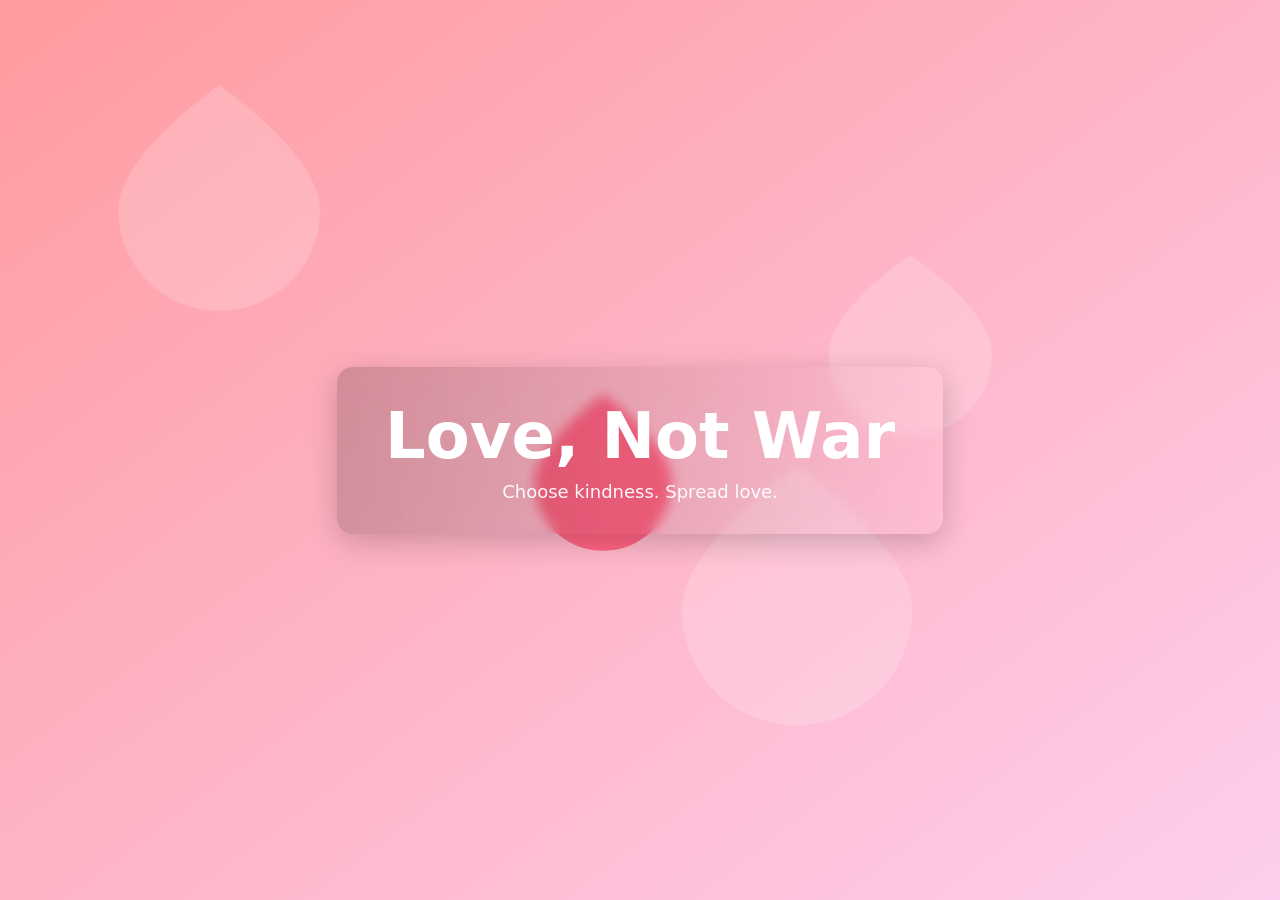
<file: index.html>
<!doctype html>
<html lang="en">
<head>
  <meta charset="utf-8">
  <meta name="viewport" content="width=device-width,initial-scale=1">
  <title>Love, Not War</title>
  <link rel="stylesheet" href="styles.css">
</head>
<body>
  <svg class="bg" xmlns="http://www.w3.org/2000/svg" viewBox="0 0 800 600" preserveAspectRatio="xMidYMid slice" aria-hidden="true">
    <defs>
      <linearGradient id="g" x1="0" x2="1" y1="0" y2="1">
        <stop offset="0" stop-color="#ff9a9e"/>
        <stop offset="1" stop-color="#fecfef"/>
      </linearGradient>
    </defs>
    <rect width="100%" height="100%" fill="url(#g)"/>
    <g fill="#fff" opacity="0.18">
      <path d="M200 150c0 35-28 63-63 63s-63-28-63-63c0-35 63-78 63-78s63 43 63 78z"/>
      <path d="M520 200c0 28-23 51-51 51s-51-23-51-51c0-28 51-62 51-62s51 34 51 62z" transform="translate(100,40)"/>
      <path d="M600 420c0 40-32 72-72 72s-72-32-72-72c0-40 72-90 72-90s72 50 72 90z" transform="translate(-30,-20)"/>
    </g>
    <g fill="#ff5a7a" opacity="0.9">
      <path d="M420 320c0 24-19 43-43 43s-43-19-43-43c0-24 43-55 43-55s43 31 43 55z"/>
    </g>
  </svg>

  <main>
    <h1>Love, Not War</h1>
    <p>Choose kindness. Spread love.</p>
  </main>
</body>
</html>
</file>
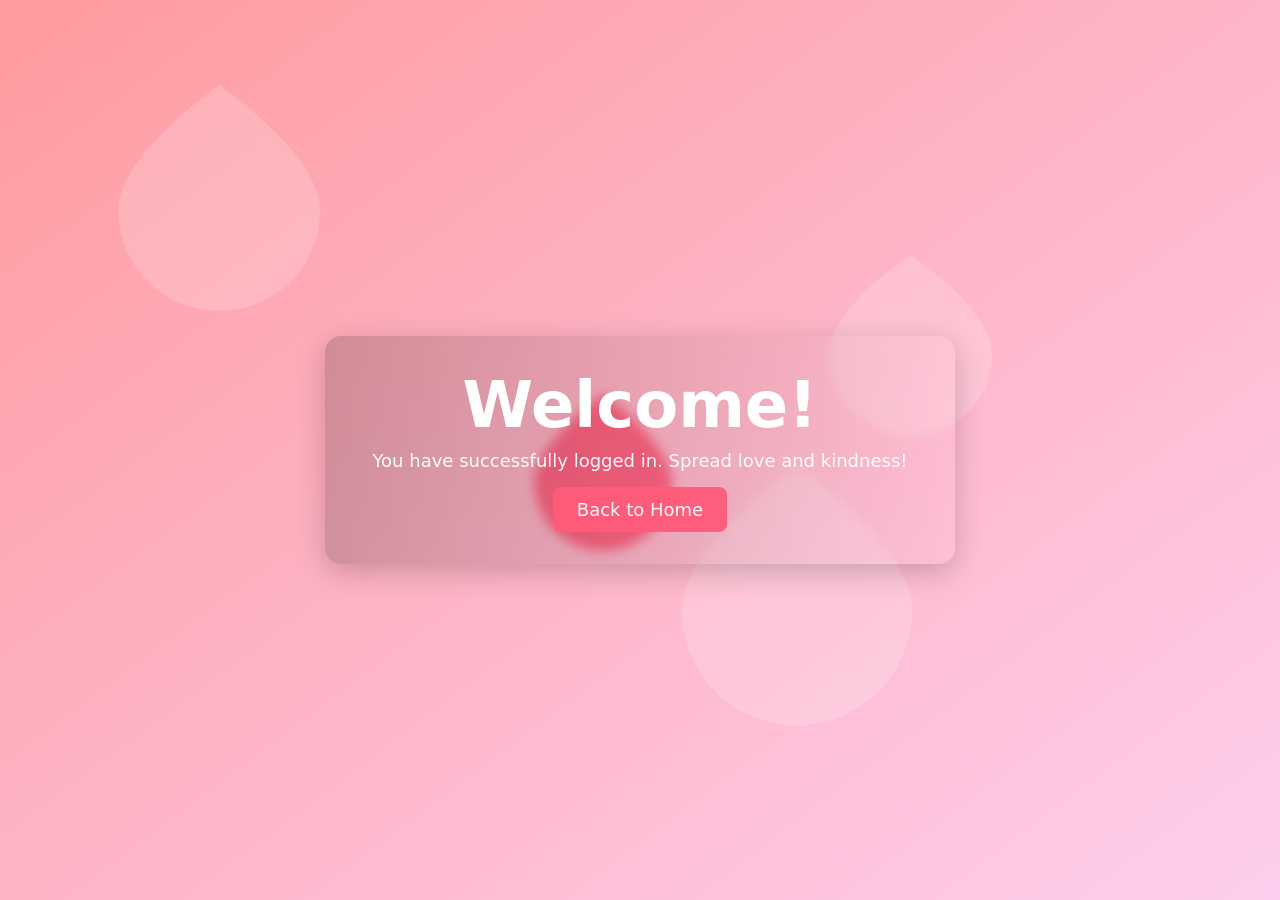
<file: dashboard.html>
<!doctype html>
<html lang="en">
<head>
  <meta charset="utf-8">
  <meta name="viewport" content="width=device-width,initial-scale=1">
  <title>Dashboard - Love, Not War</title>
  <link rel="stylesheet" href="styles.css">
</head>
<body>
  <svg class="bg" xmlns="http://www.w3.org/2000/svg" viewBox="0 0 800 600" preserveAspectRatio="xMidYMid slice" aria-hidden="true">
    <defs>
      <linearGradient id="g" x1="0" x2="1" y1="0" y2="1">
        <stop offset="0" stop-color="#ff9a9e"/>
        <stop offset="1" stop-color="#fecfef"/>
      </linearGradient>
    </defs>
    <rect width="100%" height="100%" fill="url(#g)"/>
    <g fill="#fff" opacity="0.18">
      <path d="M200 150c0 35-28 63-63 63s-63-28-63-63c0-35 63-78 63-78s63 43 63 78z"/>
      <path d="M520 200c0 28-23 51-51 51s-51-23-51-51c0-28 51-62 51-62s51 34 51 62z" transform="translate(100,40)"/>
      <path d="M600 420c0 40-32 72-72 72s-72-32-72-72c0-40 72-90 72-90s72 50 72 90z" transform="translate(-30,-20)"/>
    </g>
    <g fill="#ff5a7a" opacity="0.9">
      <path d="M420 320c0 24-19 43-43 43s-43-19-43-43c0-24 43-55 43-55s43 31 43 55z"/>
    </g>
  </svg>

  <main>
    <h1>Welcome!</h1>
    <p>You have successfully logged in. Spread love and kindness!</p>
    <p><a class="btn" href="index.html">Back to Home</a></p>
  </main>
</body>
</html>
</file>
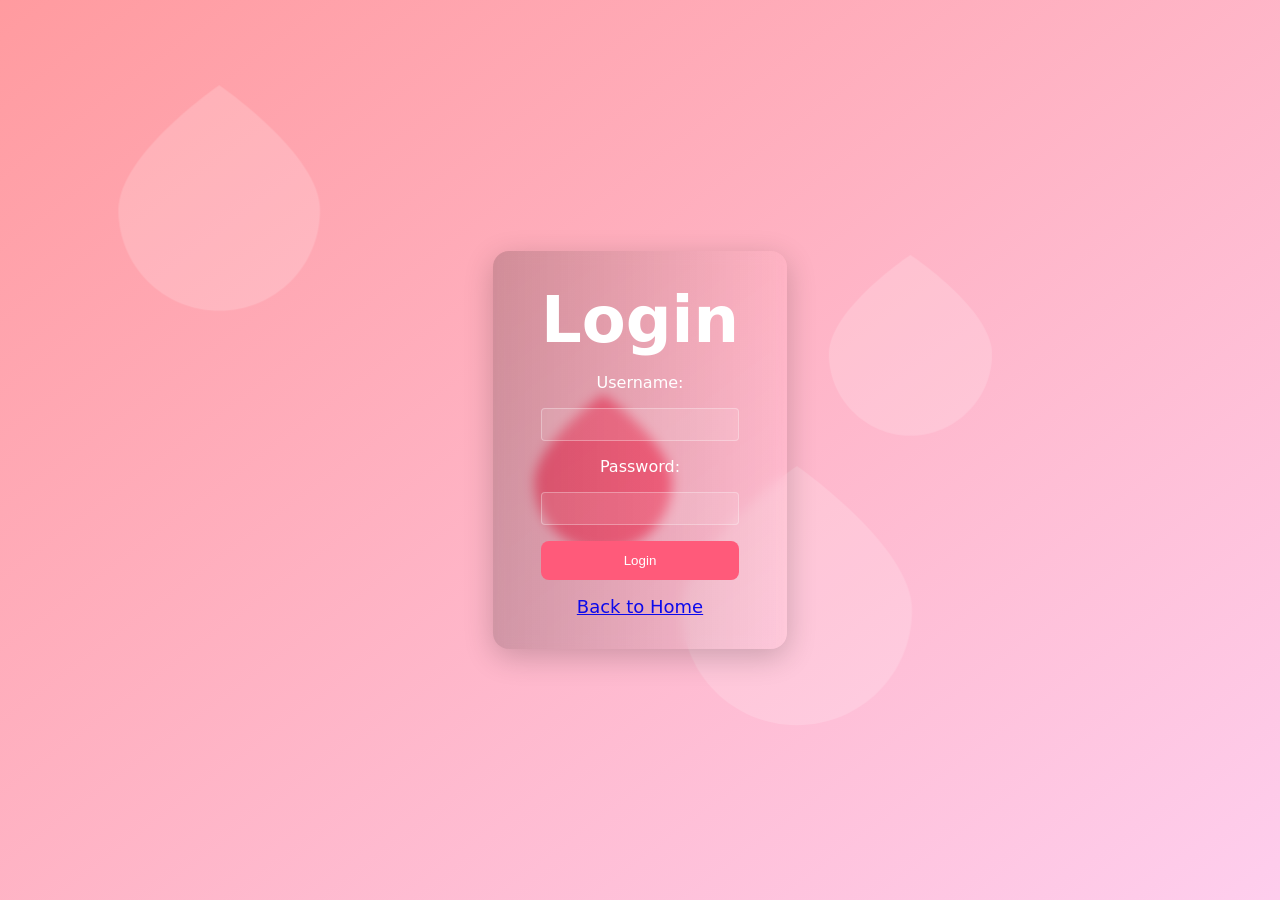
<file: login.html>
<!doctype html>
<html lang="en">
<head>
  <meta charset="utf-8">
  <meta name="viewport" content="width=device-width,initial-scale=1">
  <title>Login - Love, Not War</title>
  <link rel="stylesheet" href="styles.css">
</head>
<body>
  <svg class="bg" xmlns="http://www.w3.org/2000/svg" viewBox="0 0 800 600" preserveAspectRatio="xMidYMid slice" aria-hidden="true">
    <defs>
      <linearGradient id="g" x1="0" x2="1" y1="0" y2="1">
        <stop offset="0" stop-color="#ff9a9e"/>
        <stop offset="1" stop-color="#fecfef"/>
      </linearGradient>
    </defs>
    <rect width="100%" height="100%" fill="url(#g)"/>
    <g fill="#fff" opacity="0.18">
      <path d="M200 150c0 35-28 63-63 63s-63-28-63-63c0-35 63-78 63-78s63 43 63 78z"/>
      <path d="M520 200c0 28-23 51-51 51s-51-23-51-51c0-28 51-62 51-62s51 34 51 62z" transform="translate(100,40)"/>
      <path d="M600 420c0 40-32 72-72 72s-72-32-72-72c0-40 72-90 72-90s72 50 72 90z" transform="translate(-30,-20)"/>
    </g>
    <g fill="#ff5a7a" opacity="0.9">
      <path d="M420 320c0 24-19 43-43 43s-43-19-43-43c0-24 43-55 43-55s43 31 43 55z"/>
    </g>
  </svg>

  <main>
    <h1>Login</h1>
    <form id="loginForm">
      <label for="username">Username:</label>
      <input type="text" id="username" name="username" required>
      <label for="password">Password:</label>
      <input type="password" id="password" name="password" required>
      <button type="submit">Login</button>
    </form>
    <div id="message"></div>
    <p><a href="index.html">Back to Home</a></p>
  </main>
</body>
</html>
<script>
console.log('Login page loaded');
document.getElementById('loginForm').addEventListener('submit', async (e) => {
  e.preventDefault();
  const username = document.getElementById('username').value;
  const password = document.getElementById('password').value;
  console.log('Form submitted:', { username, password });
  
  try {
    console.log('Sending request to http://localhost:5001/login');
    const response = await fetch('http://localhost:5001/login', {
      method: 'POST',
      headers: { 'Content-Type': 'application/json' },
      body: JSON.stringify({ username, password })
    });
    console.log('Response status:', response.status);
    const result = await response.json();
    console.log('Response data:', result);
    document.getElementById('message').textContent = result.message;
    if (result.success) {
      console.log('Login successful, redirecting to dashboard');
      window.location.href = 'dashboard.html';
    } else {
      console.log('Login failed:', result.message);
    }
  } catch (error) {
    console.error('Fetch error:', error);
    document.getElementById('message').textContent = 'Error: ' + error.message;
  }
});
</script>
</file>
<file: styles.css>
/* Basic reset */
*{box-sizing:border-box}
html,body{height:100%;margin:0}
body{font-family:Inter, system-ui, -apple-system, "Segoe UI", Roboto, "Helvetica Neue", Arial;display:flex;align-items:center;justify-content:center;color:#fff}
.bg{position:fixed;inset:0;width:100%;height:100%;z-index:-1;opacity:1}
main{background:linear-gradient(90deg,rgba(0,0,0,0.18),rgba(255,255,255,0.02));padding:2rem 3rem;border-radius:16px;backdrop-filter: blur(6px);box-shadow:0 8px 30px rgba(0,0,0,0.2);text-align:center}
h1{font-size:clamp(2rem,6vw,4rem);margin:0 0 0.5rem}
p{margin:0;font-size:1.125rem;opacity:0.95}
.btn{display:inline-block;padding:0.75rem 1.5rem;background:#ff5a7a;color:#fff;text-decoration:none;border-radius:8px;margin-top:1rem;transition:background 0.3s}
.btn:hover{background:#e04a6a}
form{display:flex;flex-direction:column;gap:1rem;margin:1rem 0}
label{font-weight:500}
input[type="text"],input[type="password"]{padding:0.5rem;border:1px solid rgba(255,255,255,0.3);border-radius:4px;background:rgba(255,255,255,0.1);color:#fff}
input::placeholder{color:#ccc}
button[type="submit"]{padding:0.75rem;background:#ff5a7a;color:#fff;border:none;border-radius:8px;cursor:pointer;transition:background 0.3s}
button[type="submit"]:hover{background:#e04a6a}
</file>
